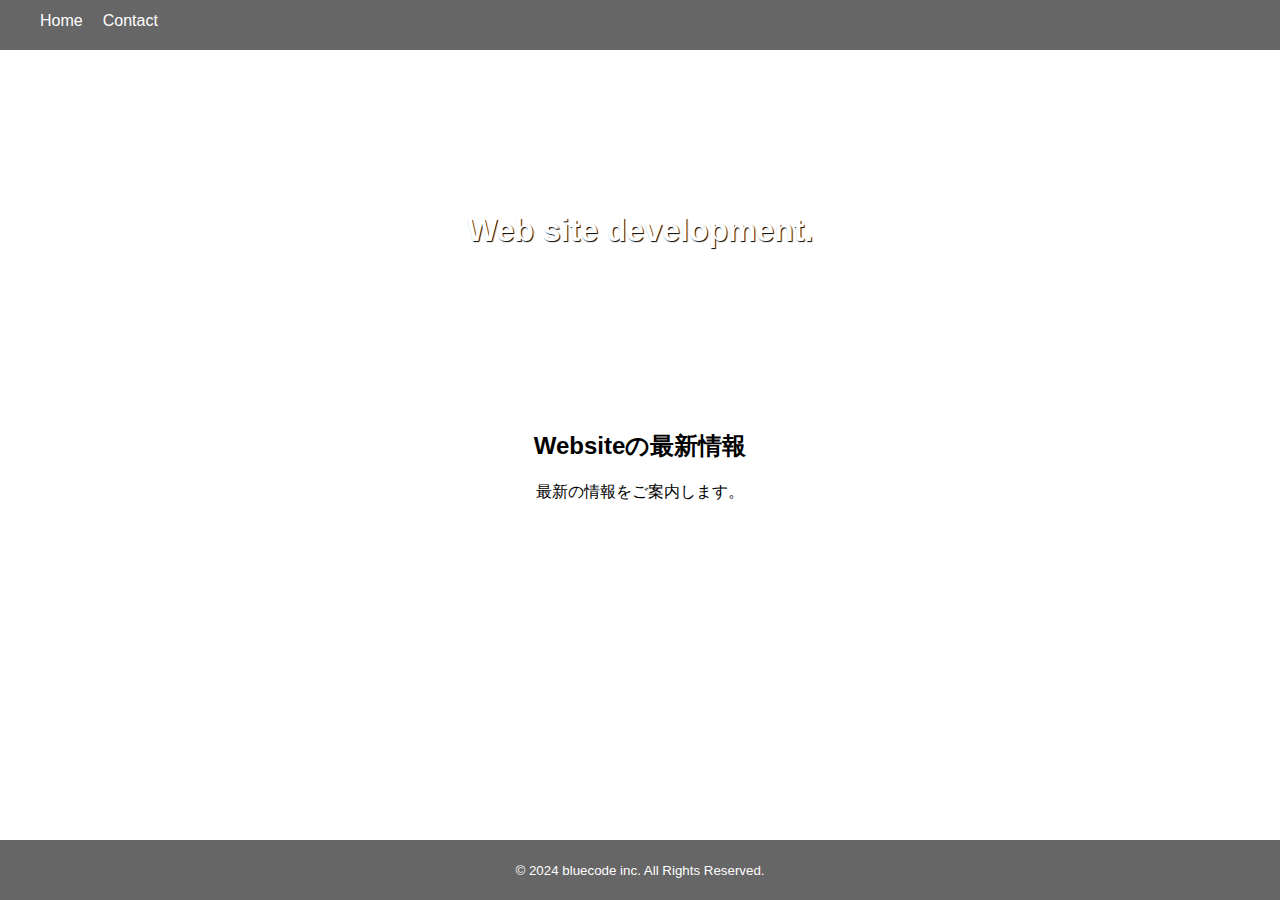
<file: index.html>
<!DOCTYPE html>
<html lang="ja">
  <head>
    <meta charset="utf-8" />
    <meta name="viewport" content="width=device-width, initial-scale=1.0" />
    <title>Home Page</title>
    <link href="style.css" rel="stylesheet" />
  </head>

  <body>
    <nav class="nav">
      <ul>
        <li><a href="index.html">Home</a></li>
        <li><a href="contact.html">Contact</a></li>
      </ul>
    </nav>

    <main>
      <div class="hero">
        <h1 class="hero_msg">Web site development.</h1>
      </div>

      <section class="content">
        <h2>Websiteの最新情報</h2>
        <p>最新の情報をご案内します。</p>
      </section>
    </main>

    <footer class="footer">
      &copy 2024 bluecode inc. All Rights Reserved.
    </footer>
  </body>
</html>
</file>
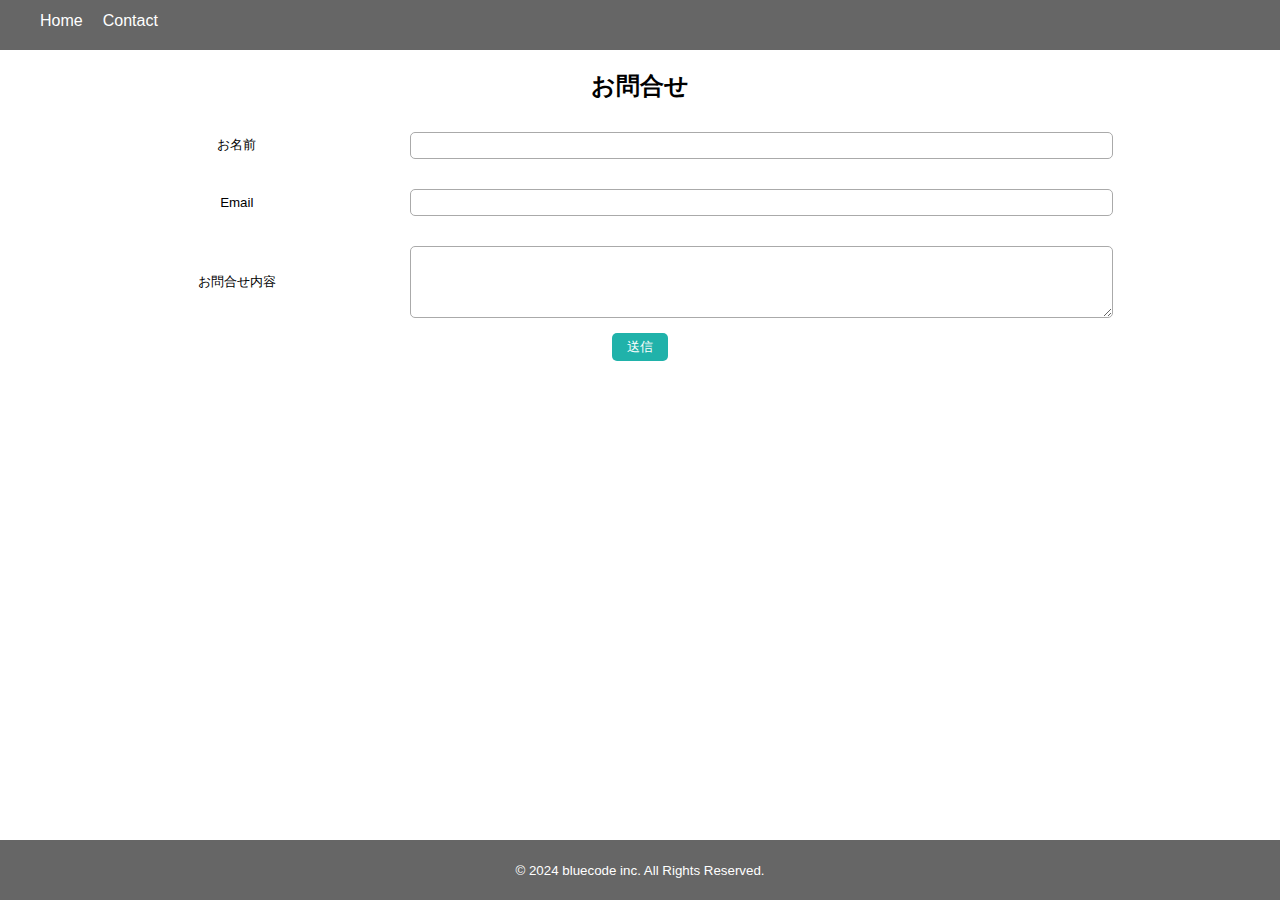
<file: contact.html>
<!DOCTYPE html>
<html lang="ja">
  <head>
    <meta charset="utf-8" />
    <meta name="viewport" content="width=device-width, initial-scale=1.0" />
    <title>Contact Page</title>
    <link href="style.css" rel="stylesheet" />
  </head>

  <body>
    <nav class="nav">
      <ul>
        <li><a href="index.html">Home</a></li>
        <li><a href="contact.html">Contact</a></li>
      </ul>
    </nav>

    <main>
      <section class="content">
        <h2>お問合せ</h2>
        <form>
          <div class="form_group">
            <label>お名前</label>
            <input type="text" id="name" />
            <span class="form_error hidden" id="name_error">お名前は必須です。</span>
          </div>
          <div class="form_group">
            <label>Email</label>
            <input type="text" id="email" />
            <span class="form_error hidden" id="email_error">Emailは必須です。</span>
          </div>
          <div class="form_group">
            <label>お問合せ内容</label>
            <textarea id="body" rows="4"></textarea>
            <span class="form_error hidden" id="body_error">お問合せ内容は必須です。</span>
          </div>
          <button class="btn_submit" id="btn_submit">送信</button>
        </form>
      </section>
    </main>

    <footer class="footer">
      &copy; 2024 bluecode inc. All Rights Reserved.
    </footer>

    <script src="index.js"></script>
  </body>
</html>
</file>
<file: style.css>
html {
  height: 100%;
}

body {
  margin: 0;
  padding: 0;
  font-family: "Hiragino Kaku Gothic Pro", Meiryo, sans-serif;
  height: 100%;
}

.nav {
  background-color: #666;
}

.nav ul {
  margin: 0;
  display: flex;
  list-style: none;
  height: 50px;
}

.nav a {
  display: block;
  padding: 12px 20px 0px 0px;
  color: #fff;
  text-decoration: none;
}

.nav a:hover {
  color: #aaa;
}

.hero {
  background-image: url("https://picsum.photos/1000/300");
  background-size: cover;
  height: 40vh;
  width: 100%;
  display: flex;
  justify-content: center;
  align-items: center;
}

.hero_msg {
  color: #fff;
  text-shadow: 1px 1px 1px #000;
  text-align: center;
}

.content {
  width: 90%;
  margin: 0 auto;
  text-align: center;
}

.footer {
  background-color: #666;
  height: 60px;
  color: #fff;
  display: flex;
  justify-content: center;
  align-items: center;
  font-size: smaller;
  position: sticky;
  top: 100vh;
}

/* Contact */

.form_group {
  margin-top: 30px;
  display: flex;
  align-items: center;
  flex-wrap: wrap;
}

.form_group label {
  width: 30%;
  font-size: smaller;
}

.form_group input,
textarea {
  width: 60%;
  border: 1px solid #aaa;
  border-radius: 5px;
  padding: 5px;
}

.btn_submit {
  margin-top: 15px;
  padding: 5px 15px;
  background-color: lightseagreen;
  color: #fff;
  border-radius: 5px;
  border: 0;
}

.btn_submit:hover {
  background-color: darkcyan;
}

.form_error {
  padding-left: 30%;
  font-size: small;
  color: red;
  padding-top: 10px;
}

.hidden {
  display: none;
}

@media screen and (max-width: 640px) {
  .nav {
    background-color: darkblue;
  }

  .footer {
    background-color: darkblue;
  }

  .form_group {
    margin-top: 15px;
  }

  .form_group label {
    width: 100%;
    padding-bottom: 10px;
  }

  .form_group input,
  textarea {
    width: 100%;
  }

  .btn_submit {
    width: 100%;
    height: 40px;
  }

  .form_error {
    padding-left: 0%;
  }
}
</file>
